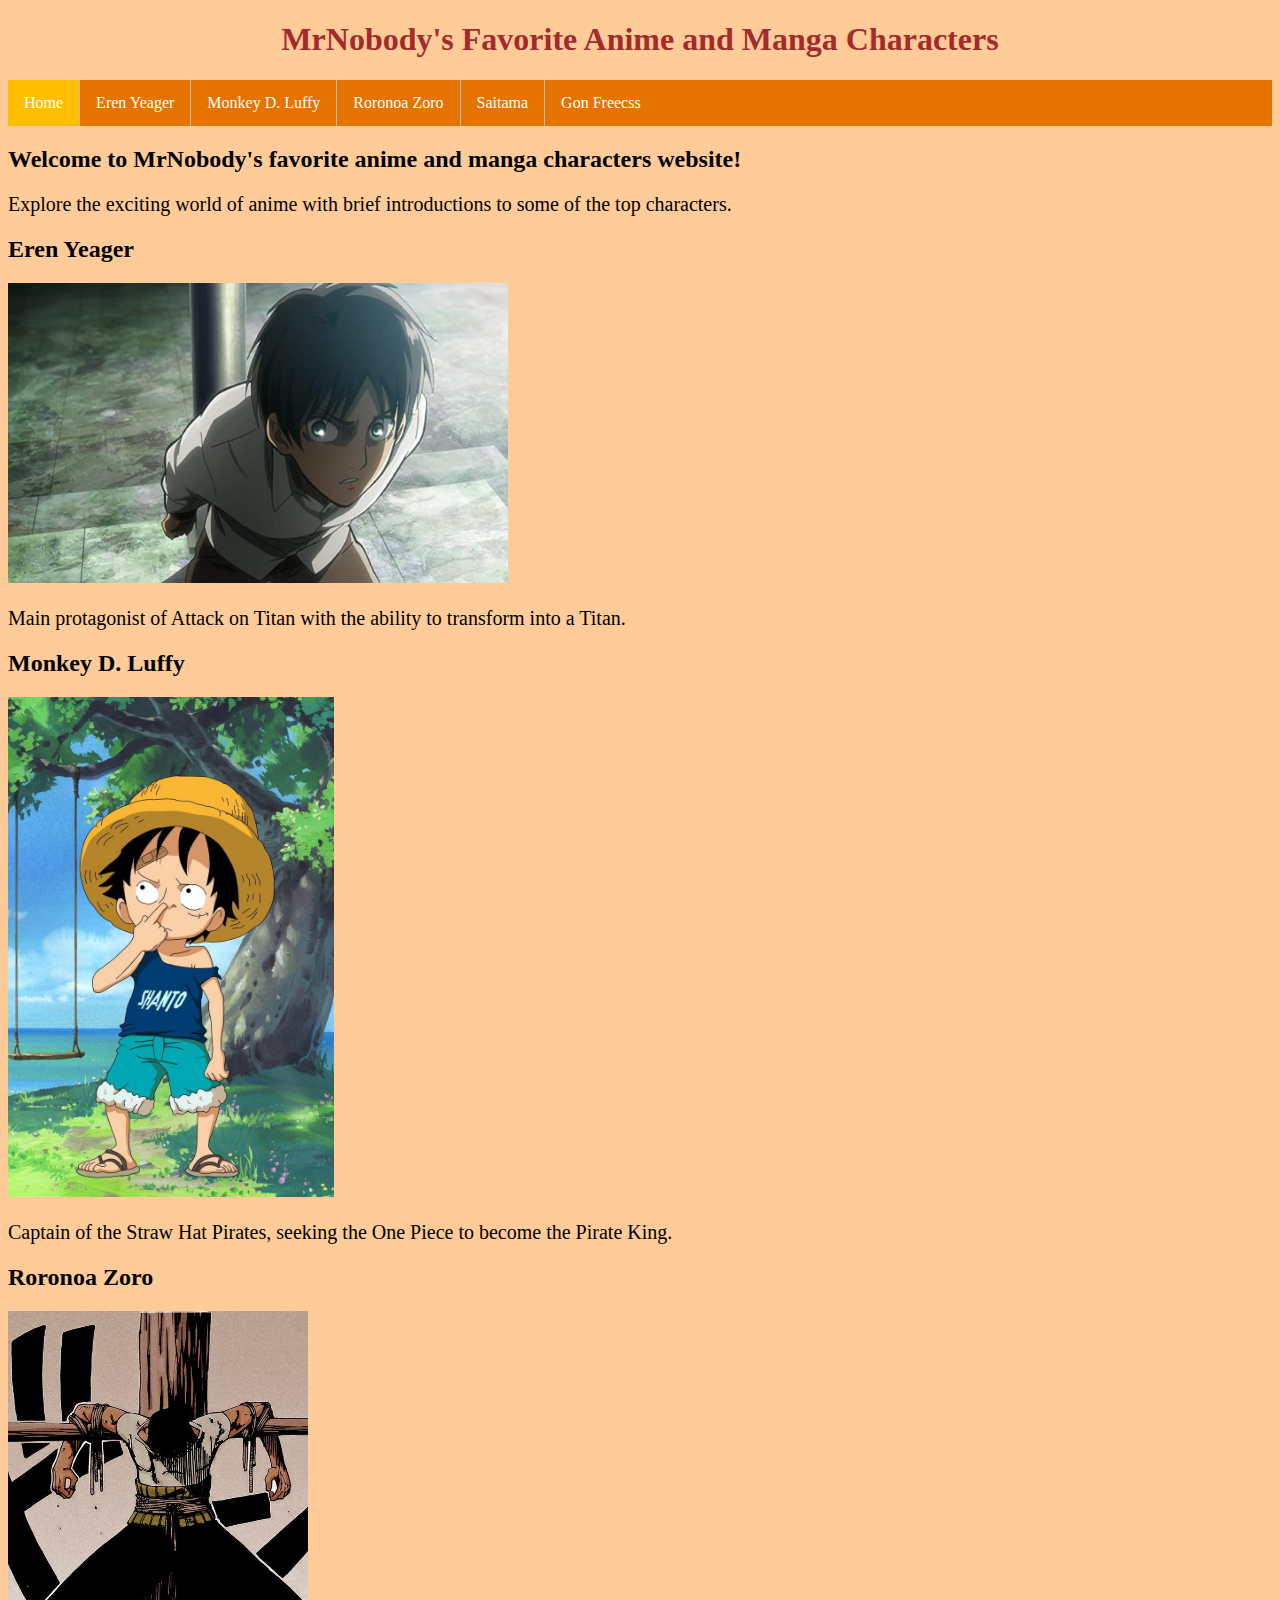
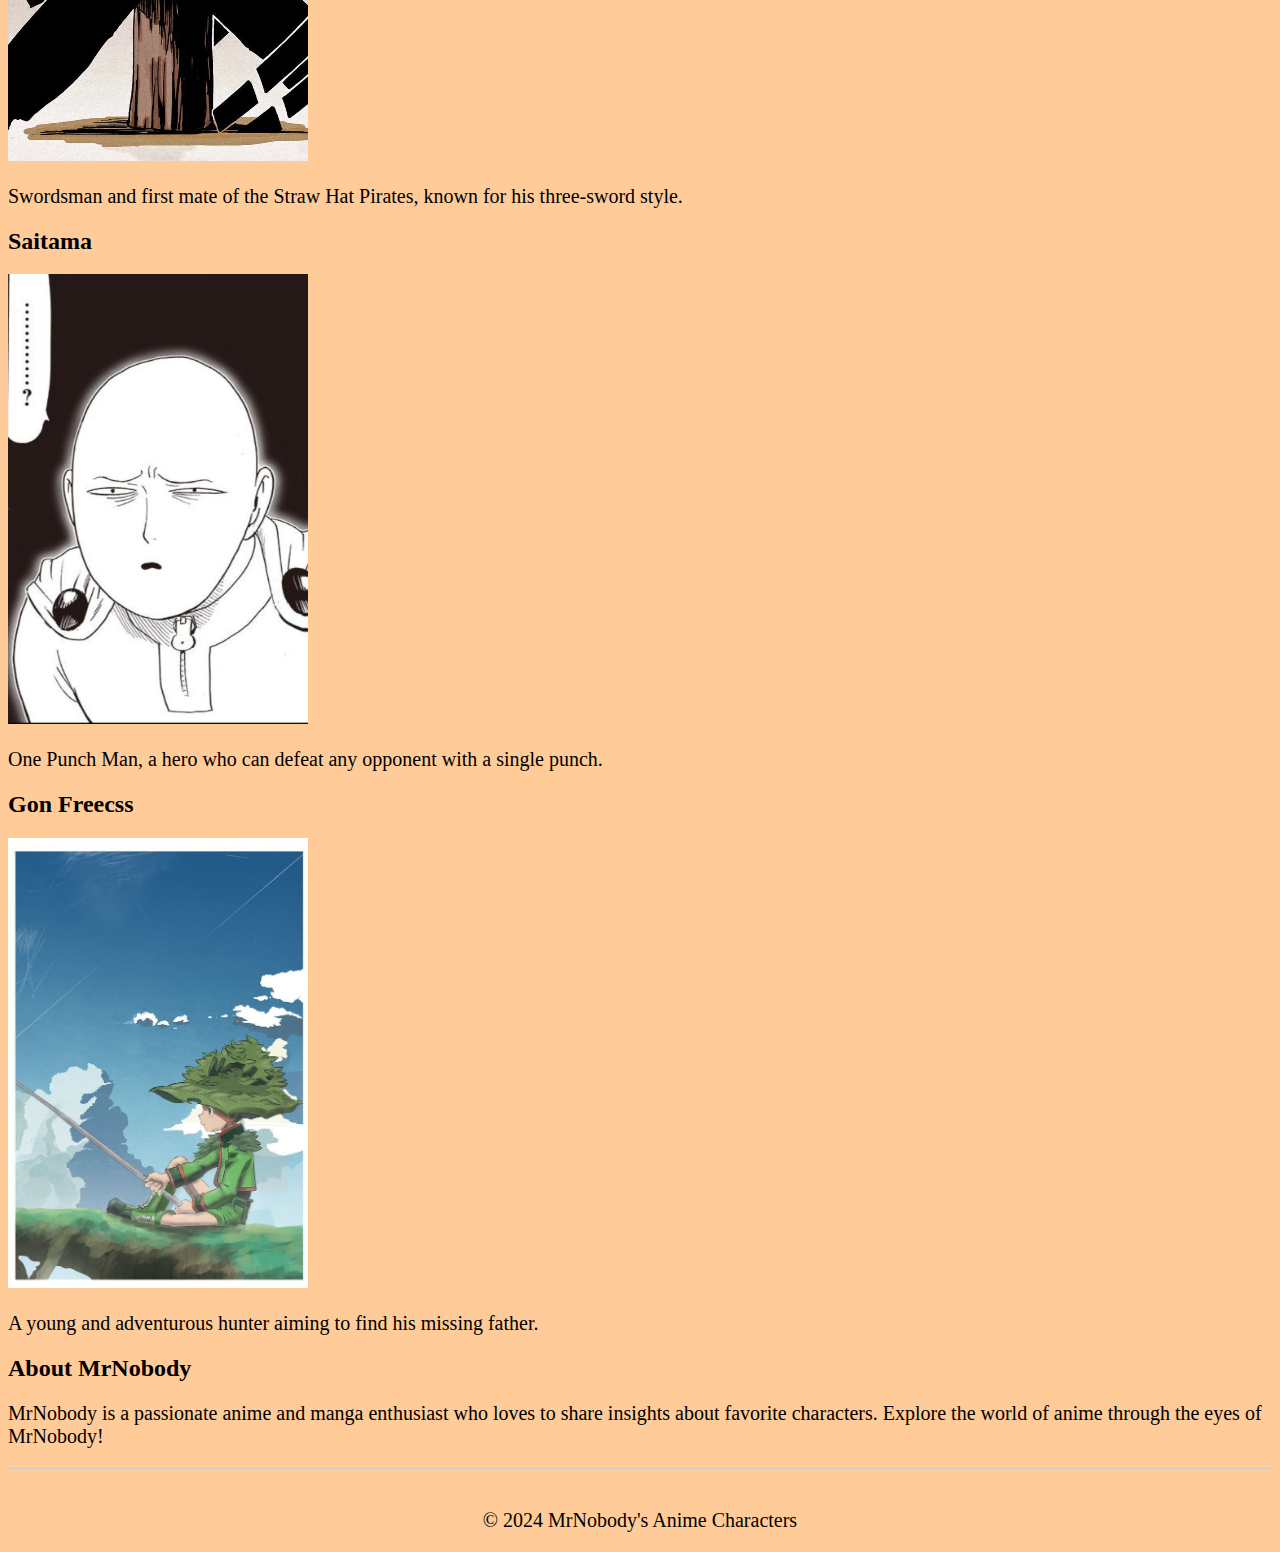
<file: A2/index.html>
<!DOCTYPE html>
<html lang="en">
<head>
    <meta charset="UTF-8">
    <meta name="viewport" content="width=device-width, initial-scale=1.0">
    <title>MrNobody's Favorite Anime and Manga Characters</title>
    <link rel="apple-touch-icon" sizes="180x180" href="./favicon_package_v0.16/apple-touch-icon.png">
    <link rel="icon" type="image/png" sizes="32x32" href="./favicon_package_v0.16/favicon-32x32.png">
    <link rel="icon" type="image/png" sizes="16x16" href="./favicon_package_v0.16/favicon-16x16.png">
    <link rel="manifest" href="./favicon_package_v0.16/site.webmanifest">
    <link rel="mask-icon" href="./favicon_package_v0.16/safari-pinned-tab.svg" color="#5bbad5">
    <meta name="msapplication-TileColor" content="#da532c">
    <meta name="theme-color" content="#ffffff">
    <link rel="stylesheet" href="styles.css">
    
</head>
<body>

    <!-- Header Section -->
    <header>
        <h1>MrNobody's Favorite Anime and Manga Characters</h1>
    </header>

    <!-- Navigation -->
    <nav>
        <ul>
            <li><a class="active" href="#home">Home</a></li>
            <li><a href="#eren">Eren Yeager</a></li>
            <li><a href="#luffy">Monkey D. Luffy</a></li>
            <li><a href="#zoro">Roronoa Zoro</a></li>
            <li><a href="#saitama">Saitama</a></li>
            <li><a href="#gon">Gon Freecss</a></li>
            <!-- Add more character links as needed -->
        </ul>
    </nav>

    <!-- Homepage Content -->
    <section id="home">
        <h2>Welcome to MrNobody's favorite anime and manga characters website!</h2>
        <p>Explore the exciting world of anime with brief introductions to some of the top characters.</p>
    </section>

    <!-- Eren Yeager Section -->
    <section class="character" id="eren">
        <h2>Eren Yeager</h2>
        <img src=".\Eren yeagar\Eren_yeager1.jpg" alt="Eren Yeager" , width = 500 , height= 300 >
        <p>Main protagonist of Attack on Titan with the ability to transform into a Titan.</p>
        <!-- Add more details as needed -->
    </section>

    <!-- Monkey D. Luffy Section -->
    <section class="character" id="luffy">
        <h2>Monkey D. Luffy</h2>
        <img src=".\Luffy\Luffy_1.jpg" alt="Monkey D. Luffy",width = 450 , height= 500 >
        <p>Captain of the Straw Hat Pirates, seeking the One Piece to become the Pirate King.</p>
        <!-- Add more details as needed -->
    </section>

    <!-- Roronoa Zoro Section -->
    <section class="character" id="zoro">
        <h2>Roronoa Zoro</h2>
        <img src=".\Zoro\zoro_1.jpg" alt="Roronoa Zoro", width = 300 , height= 450 >
        <p>Swordsman and first mate of the Straw Hat Pirates, known for his three-sword style.</p>
        <!-- Add more details as needed -->
    </section>

    <!-- Saitama Section -->
    <section class="character" id="saitama">
        <h2>Saitama</h2>
        <img src=".\Saitama\Saitama_1.jpg" alt="Saitama", width = 300 , height= 450 >
        <p>One Punch Man, a hero who can defeat any opponent with a single punch.</p>
        <!-- Add more details as needed -->
    </section>

    <!-- Gon Freecss Section -->
    <section class="character" id="gon">
        <h2>Gon Freecss</h2>
        <img src=".\Gon\Gon_1.jpg" alt="Gon Freecss", width = 300 , height= 450 >
        <p>A young and adventurous hunter aiming to find his missing father.</p>
        <!-- Add more details as needed -->
    </section>

    <!-- About MrNobody Section -->
    <section class="about-mrnobody">
        <h2>About MrNobody</h2>
        <p>MrNobody is a passionate anime and manga enthusiast who loves to share insights about favorite characters. Explore the world of anime through the eyes of MrNobody!</p>
    </section>

    <!-- Footer Section -->
    <footer>
        <p>&copy; 2024 MrNobody's Anime Characters</p>
    </footer>

</body>
</html>
</file>
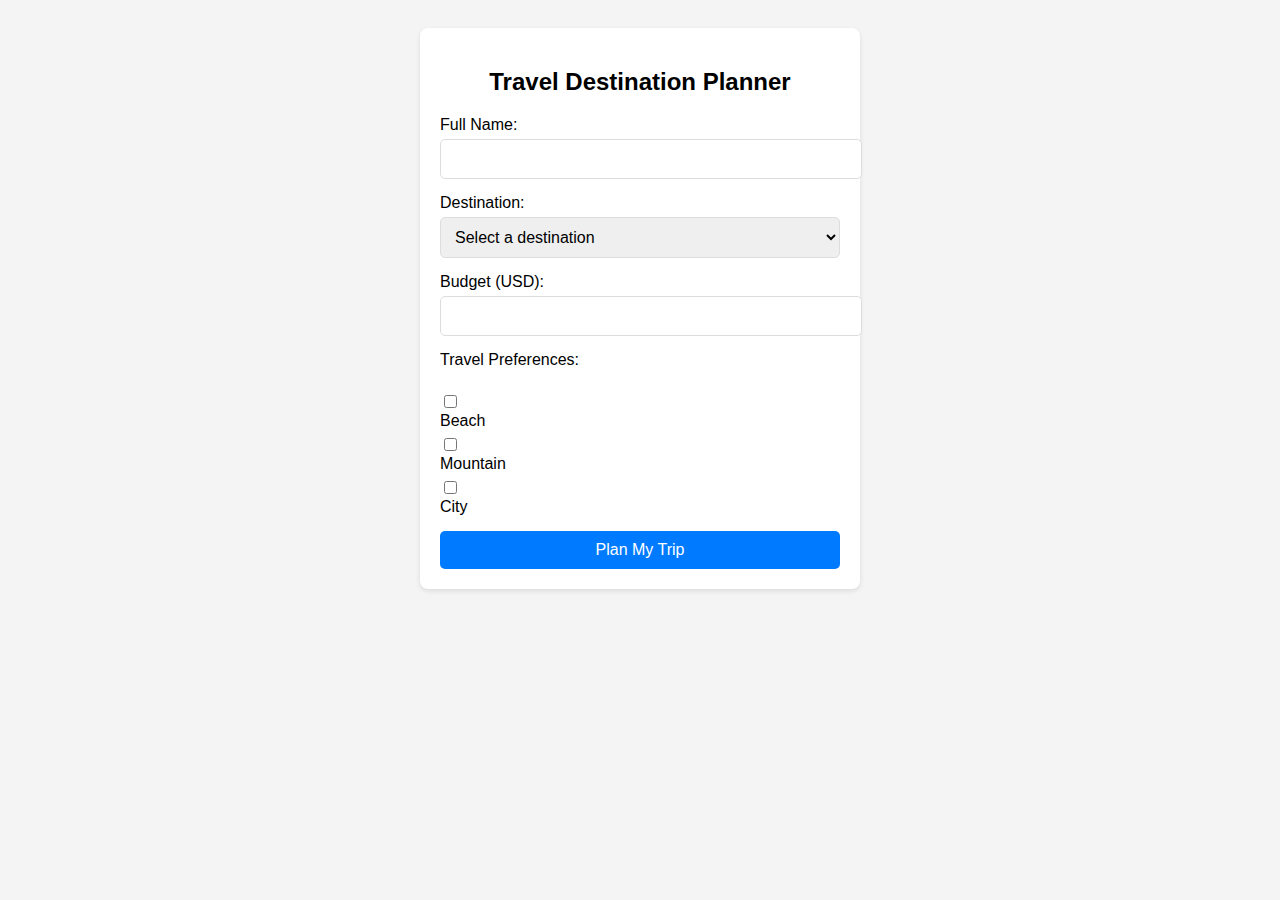
<file: A4/index.html>
<!DOCTYPE html>
<html lang="en">
<head>
    <meta charset="UTF-8">
    <meta name="viewport" content="width=device-width, initial-scale=1.0">
    <title>Travel Destination Planner</title>
    <link rel="stylesheet" href="styles.css">
</head>
<body>
    <div class="container">
        <h2>Travel Destination Planner</h2>
        <form id="destinationForm">
            <div class="form-group">
                <label for="name">Full Name:</label>
                <input type="text" id="name" required>
            </div>
            <div class="form-group">
                <label for="destination">Destination:</label>
                <select id="destination" required>
                    <option value="">Select a destination</option>
                    <option value="paris">Paris</option>
                    <option value="tokyo">Tokyo</option>
                    <option value="newyork">New York</option>
                    <option value="dubai">Dubai</option>
                </select>
            </div>
            <div class="form-group">
                <label for="budget">Budget (USD):</label>
                <input type="number" id="budget" required>
            </div>
            <div class="form-group">
                <label>Travel Preferences:</label><br>
                <input type="checkbox" id="beach" value="Beach">
                <label for="beach">Beach</label>
                <input type="checkbox" id="mountain" value="Mountain">
                <label for="mountain">Mountain</label>
                <input type="checkbox" id="city" value="City">
                <label for="city">City</label>
            </div>
            <button type="button" id="planTripButton">Plan My Trip</button>
        </form>
    </div>

    <script src="script.js"></script>
</body>
</html>
</file>
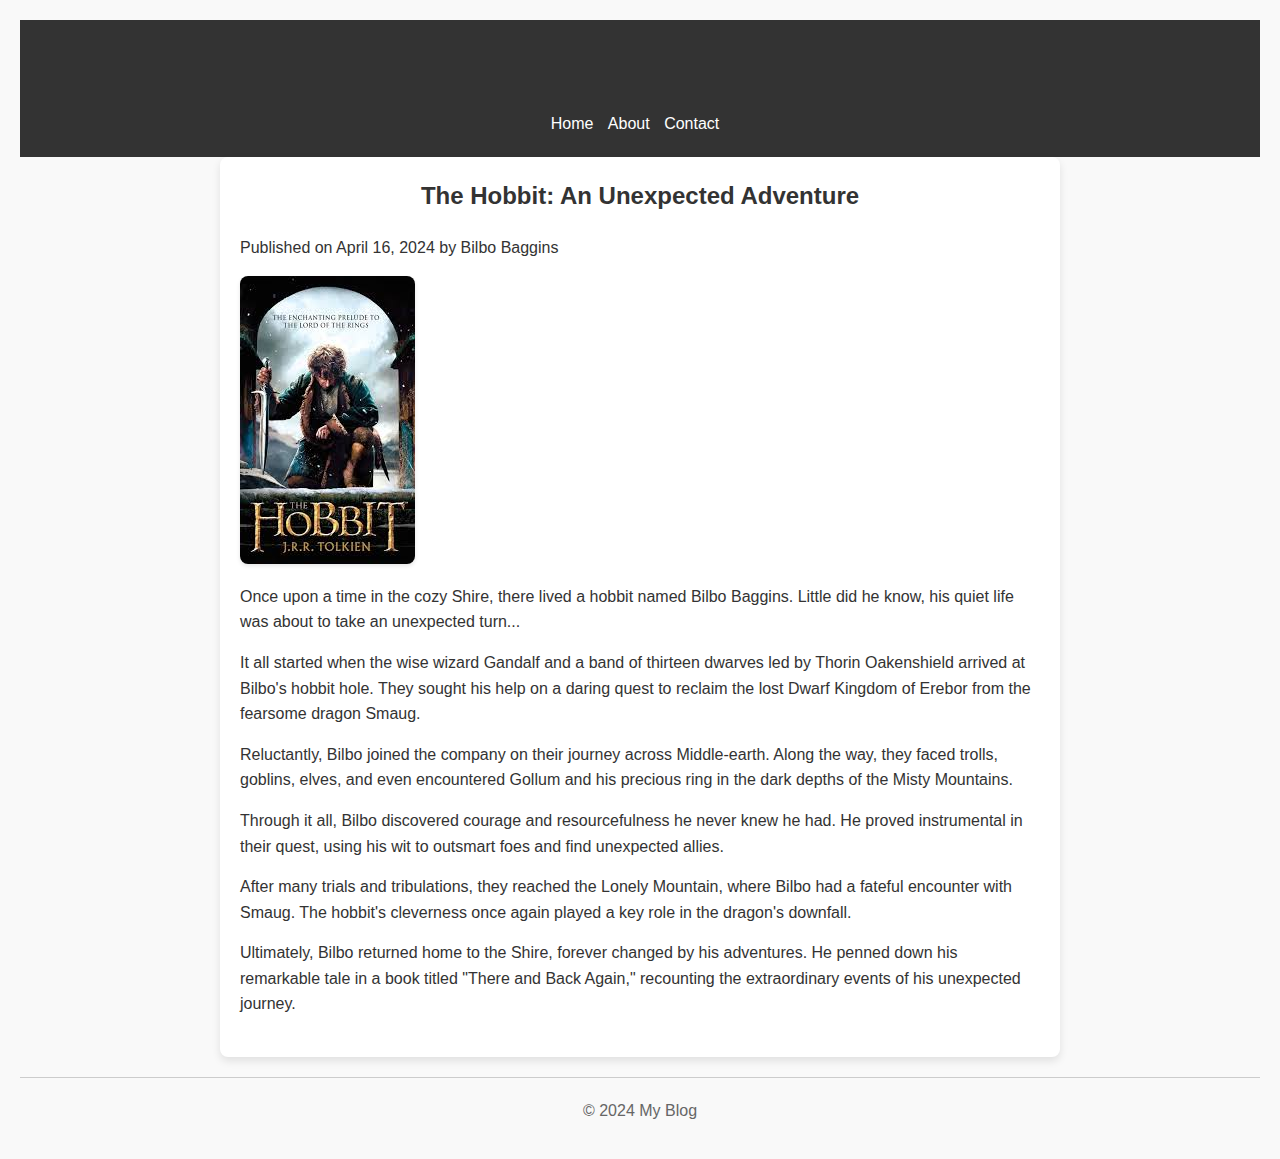
<file: Case Study/index.html>
<!DOCTYPE html>
<html lang="en">
<head>
    <meta charset="UTF-8">
    <meta name="viewport" content="width=device-width, initial-scale=1.0">
    <title>My Blog - The Hobbit</title>
    <link rel="stylesheet" href="styles.css">
</head>
<body>
    <header>
        <h1>Welcome to My Blog</h1>
        <nav>
            <ul>
                <li><a href="#">Home</a></li>
                <li><a href="#">About</a></li>
                <li><a href="#">Contact</a></li>
            </ul>
        </nav>
    </header>

    <main>
        <article>
            <h2>The Hobbit: An Unexpected Adventure</h2>
            <p>Published on <time datetime="2024-04-16">April 16, 2024</time> by Bilbo Baggins</p>
            <img src="./hobbit/hobbit-cover.jpg" alt="The Hobbit Cover">
            <p>Once upon a time in the cozy Shire, there lived a hobbit named Bilbo Baggins. Little did he know, his quiet life was about to take an unexpected turn...</p>
            <p>It all started when the wise wizard Gandalf and a band of thirteen dwarves led by Thorin Oakenshield arrived at Bilbo's hobbit hole. They sought his help on a daring quest to reclaim the lost Dwarf Kingdom of Erebor from the fearsome dragon Smaug.</p>
            <p>Reluctantly, Bilbo joined the company on their journey across Middle-earth. Along the way, they faced trolls, goblins, elves, and even encountered Gollum and his precious ring in the dark depths of the Misty Mountains.</p>
            <p>Through it all, Bilbo discovered courage and resourcefulness he never knew he had. He proved instrumental in their quest, using his wit to outsmart foes and find unexpected allies.</p>
            <p>After many trials and tribulations, they reached the Lonely Mountain, where Bilbo had a fateful encounter with Smaug. The hobbit's cleverness once again played a key role in the dragon's downfall.</p>
            <p>Ultimately, Bilbo returned home to the Shire, forever changed by his adventures. He penned down his remarkable tale in a book titled "There and Back Again," recounting the extraordinary events of his unexpected journey.</p>
        </article>
    </main>

    <footer>
        <p>&copy; 2024 My Blog</p>
    </footer>
</body>
</html>
</file>
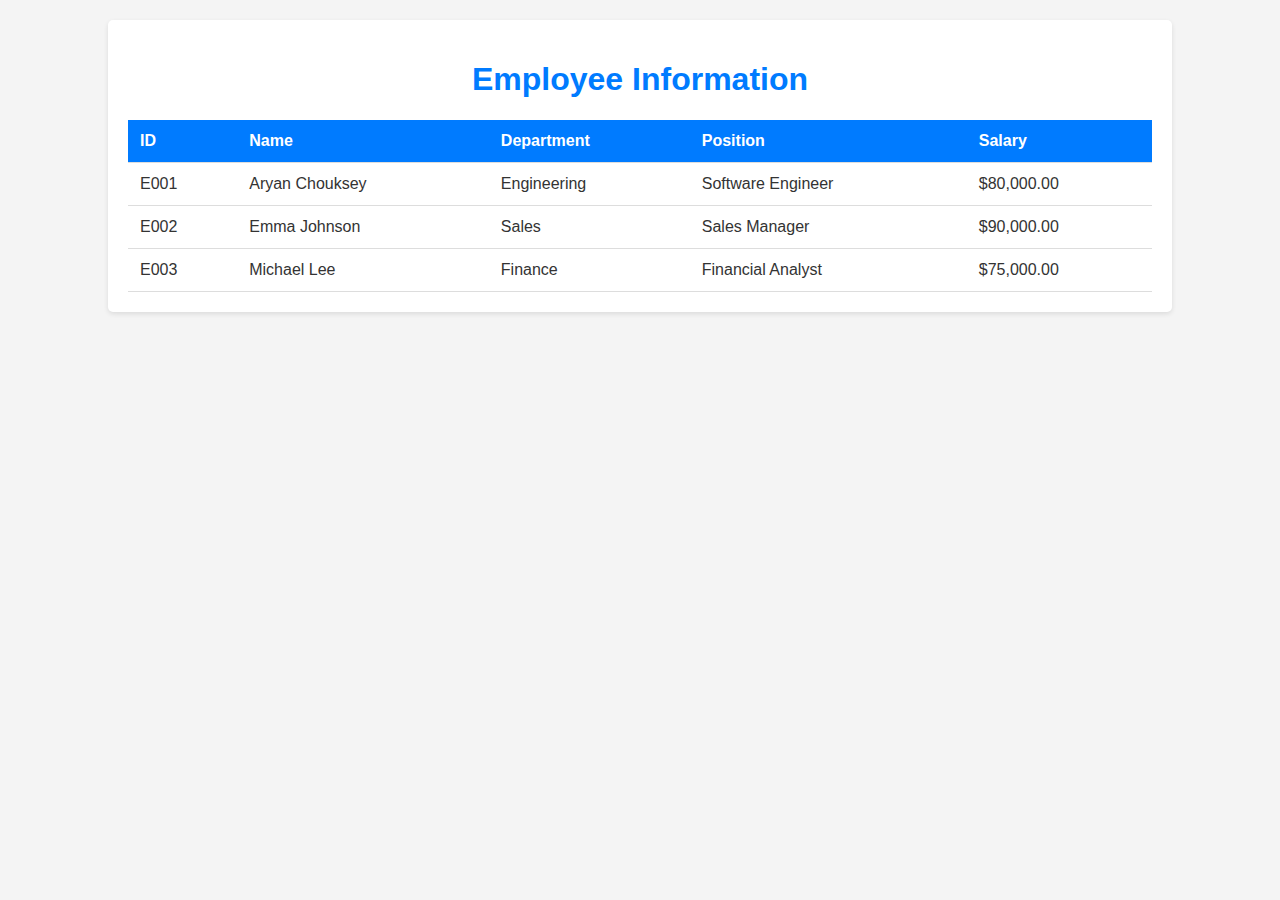
<file: A3/employeee.html>
<!DOCTYPE html>
<html lang="en">
<head>
    <meta charset="UTF-8">
    <meta name="viewport" content="width=device-width, initial-scale=1.0">
    <title>Employee Information</title>
    <link rel="stylesheet" href="employee.css">
</head>
<body>
    <div class="container">
        <h1>Employee Information</h1>
        <table>
            <thead>
                <tr>
                    <th>ID</th>
                    <th>Name</th>
                    <th>Department</th>
                    <th>Position</th>
                    <th>Salary</th>
                </tr>
            </thead>
            <tbody id="employee-table-body">
                <!-- Table rows will be dynamically populated here -->
            </tbody>
        </table>
    </div>

    <script>
        document.addEventListener('DOMContentLoaded', () => {
            fetch('employee.xml')
                .then(response => response.text())
                .then(data => {
                    let parser = new DOMParser();
                    let xmlDoc = parser.parseFromString(data, 'text/xml');
                    let employees = xmlDoc.getElementsByTagName('employee');
                    let tableBody = document.getElementById('employee-table-body');

                    for (let emp of employees) {
                        let id = emp.querySelector('id').textContent;
                        let name = emp.querySelector('name').textContent;
                        let department = emp.querySelector('department').textContent;
                        let position = emp.querySelector('position').textContent;
                        let salary = parseFloat(emp.querySelector('salary').textContent).toLocaleString('en-US', { style: 'currency', currency: 'USD' });

                        let row = tableBody.insertRow();
                        row.innerHTML = `
                            <td>${id}</td>
                            <td>${name}</td>
                            <td>${department}</td>
                            <td>${position}</td>
                            <td>${salary}</td>
                        `;
                    }
                })
                .catch(error => console.error('Error fetching XML:', error));
        });
    </script>
</body>
</html>
</file>
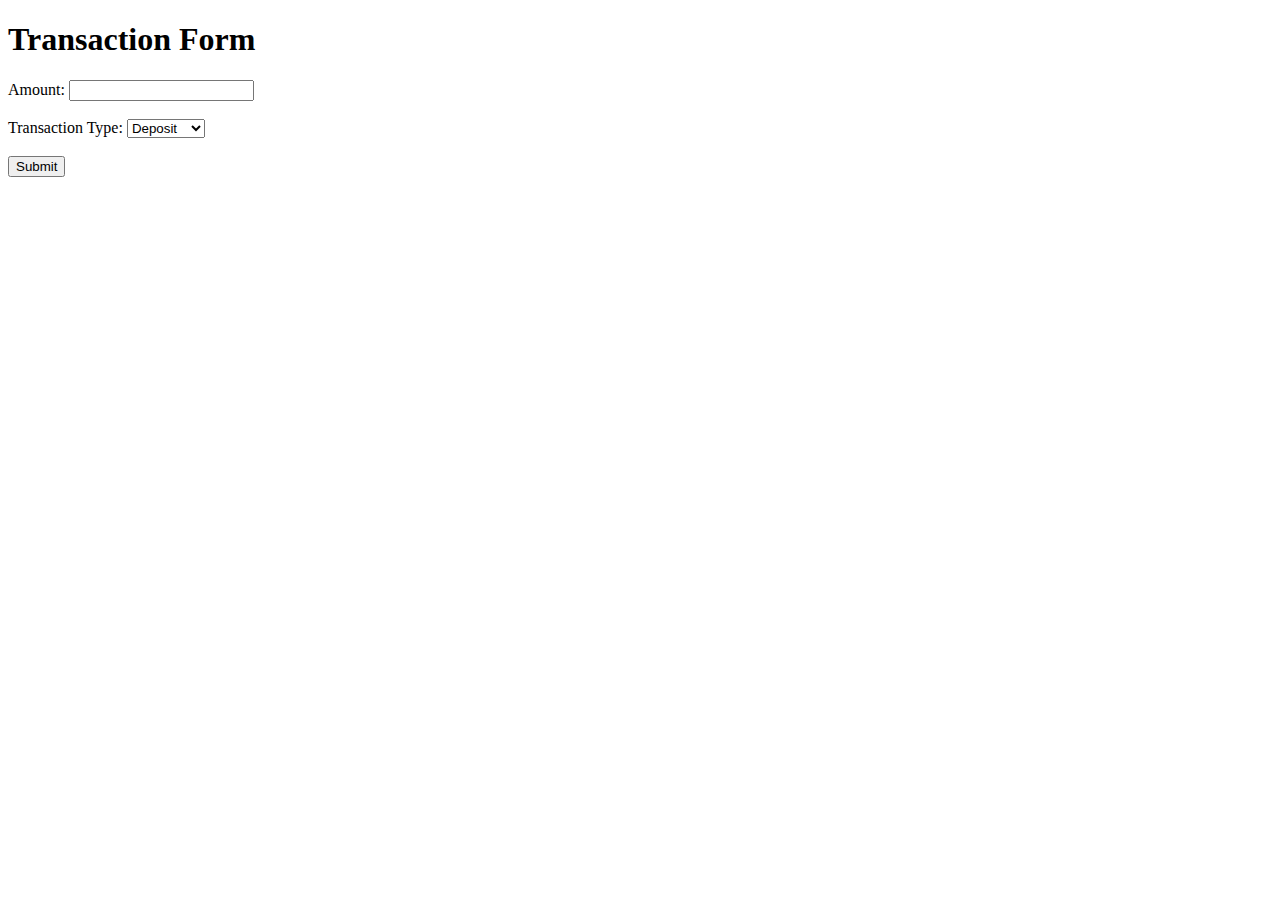
<file: A10/src/main/webapp/transactionForm.html>
<!DOCTYPE html>
<html lang="en">
<head>
    <meta charset="UTF-8">
    <meta name="viewport" content="width=device-width, initial-scale=1.0">
    <title>Transaction Form</title>
</head>
<body>
    <h1>Transaction Form</h1>
    <form action="/transaction" method="post">
        <label for="amount">Amount:</label>
        <input type="number" id="amount" name="amount" required><br><br>
        
        <label for="action">Transaction Type:</label>
        <select id="action" name="action" required>
            <option value="deposit">Deposit</option>
            <option value="withdraw">Withdraw</option>
        </select><br><br>
        
        <input type="submit" value="Submit">    
    </form>
</body>
</html>
</file>
<file: A2/styles.css>
body {
    background-color: #ffcc99;
  }
  
h1 {
    color: brown;
    text-align: center;
  }
  
p {
    font-family: verdana,'Times New Roman', Times, serif;
    font-size: 20px;
  }

  
ul {
    list-style-type: none;
    margin: 0;
    padding: 0;
    overflow: hidden;
    background-color:#e67300;
  }

li a {
    display: flex;
    color: white;
    text-align: center;
    padding: 14px 16px;
    text-decoration: none;
    background-color: #e67300;
  }

li a:hover:not(.active) {
    background-color: #ffb366;
  }

.active {
    background-color: #ffbf00;
  }

li {
    float: left;
    border-right:1px solid #bbb;
  }
  
li:last-child {
    border-right: none;
  }

footer {
  text-align: center;
  margin-top: 20px;
  padding-top: 20px;
  border-top: 1px solid #ccc;

}
</file>
<file: A4/styles.css>
body {
    font-family: Arial, sans-serif;
    background-color: #f4f4f4;
    padding: 20px;
}

.container {
    max-width: 400px;
    margin: 0 auto;
    background-color: #fff;
    padding: 20px;
    border-radius: 8px;
    box-shadow: 0 2px 5px rgba(0, 0, 0, 0.1);
}

h2, h3 {
    text-align: center;
}

.form-group {
    margin-bottom: 15px;
}

label {
    display: block;
    margin-bottom: 5px;
}

input[type="text"],
input[type="number"],
select {
    width: 100%;
    padding: 10px;
    font-size: 16px;
    border-radius: 5px;
    border: 1px solid #ddd;
}

button {
    width: 100%;
    padding: 10px;
    font-size: 16px;
    background-color: #007bff;
    color: #fff;
    border: none;
    border-radius: 5px;
    cursor: pointer;
}

button:hover {
    background-color: #0056b3;
}

.hidden {
    display: none;
}
</file>
<file: A3/employee.css>
body {
    font-family: Arial, sans-serif;
    margin: 0;
    padding: 0;
    background-color: #f4f4f4;
    color: #333;
}

.container {
    width: 80%;
    margin: 20px auto;
    background-color: #fff;
    box-shadow: 0 2px 5px rgba(0,0,0,0.1);
    padding: 20px;
    border-radius: 5px;
}

h1 {
    text-align: center;
    color: #007bff;
}

table {
    width: 100%;
    border-collapse: collapse;
    margin-top: 20px;
}

th, td {
    padding: 12px;
    text-align: left;
    border-bottom: 1px solid #ddd;
}

th {
    background-color: #007bff;
    color: #fff;
}

tr:hover {
    background-color: #f2f2f2;
}

@media (max-width: 768px) {
    .container {
        width: 90%;
    }
}
</file>
<file: Case Study/styles.css>
/* Resetting default margin and padding */
body, h1, h2, p, ul {
    margin: 0;
    padding: 0;
}

/* Basic typography */
body {
    font-family: 'Segoe UI', Tahoma, Geneva, Verdana, sans-serif;
    line-height: 1.6;
    color: #333;
    background-color: #f9f9f9;
    padding: 20px;
}

header {
    background-color: #333;
    color: #fff;
    padding: 20px;
    text-align: center;
}

nav ul {
    list-style: none;
}

nav ul li {
    display: inline;
    margin-right: 10px;
}

nav ul li a {
    color: #fff;
    text-decoration: none;
}

main {
    max-width: 800px;
    margin: 0 auto;
    background-color: #fff;
    padding: 20px;
    border-radius: 8px;
    box-shadow: 0 4px 8px rgba(0, 0, 0, 0.1);
}

article {
    margin-bottom: 20px;
}

h1, h2 {
    color: #333;
    text-align: center;
    margin-bottom: 20px;
}

p {
    margin-bottom: 15px;
}

img {
    max-width: 100%;
    height: auto;
    display: block;
    margin-bottom: 20px;
    border-radius: 8px;
    box-shadow: 0 2px 4px rgba(0, 0, 0, 0.1);
}

footer {
    text-align: center;
    margin-top: 20px;
    padding-top: 20px;
    border-top: 1px solid #ccc;
    color: #666;
}
</file>
